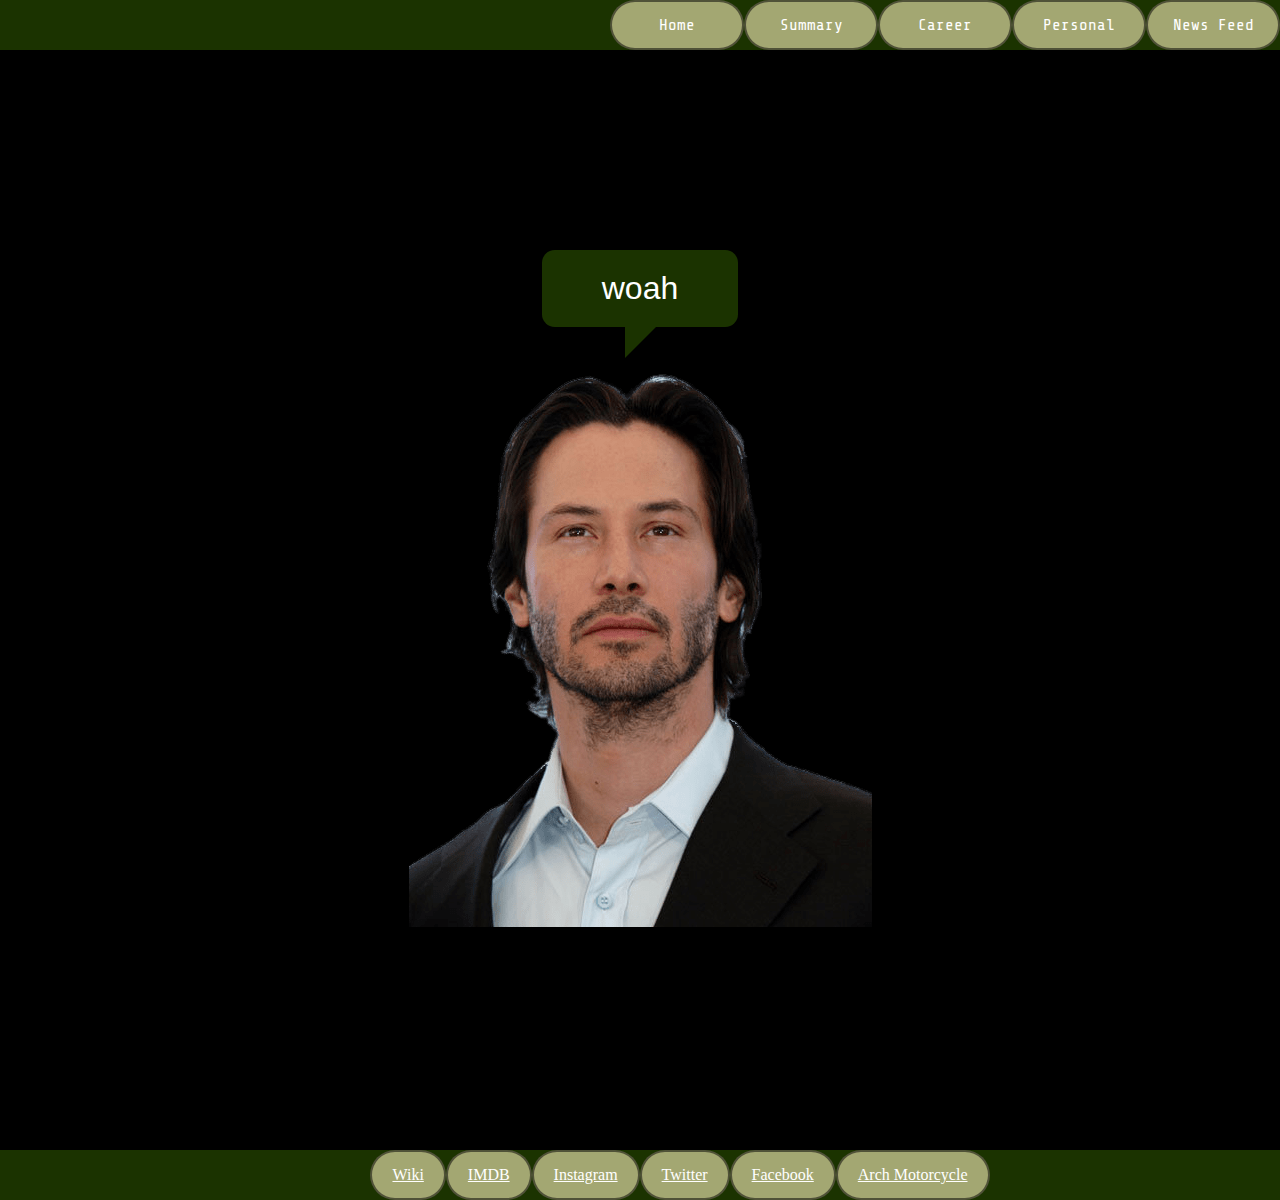
<file: index.html>
<!DOCTYPE html>
<html lang="en">

<head>
  <meta charset="UTF-8" />
  <meta name="viewport" content="width=device-width, initial-scale=1.0" />
  <meta http-equiv="X-UA-Compatible" content="ie=edge" />
  <title>Keanu Reeves</title>
  <link rel="stylesheet" type="text/css" href="css/styles.css">
  <link href="https://fonts.googleapis.com/css?family=Share+Tech+Mono" rel="stylesheet">
</head>

<body>
  <header>
    <nav class="navbar">
      <ul>
        <li><a href="newsFeed.html">News Feed</a></li>
        <li><a href="personal.html">Personal</a></li>
        <li><a href="career.html">Career</a></li>
        <li><a href="summary.html">Summary</a></link>
        <li><a href="index.html">Home</a></li>
      </ul>
    </nav>
  </header>
  
  <canvas id="c"></canvas> <!-- here's the canvas -->
  <main class="mainContent">
      <div class="woah"> <!-- not sure if this shoud be in mainContent or not.. -->
        <button onclick="myFunction() ">woah</button>
    </div>
    <div class="img-wrapper">
      <!-- plug image here!  -->
      <img class="index-img" src="images/keanu_transparent.png">
    </div>

  </main>
  <footer>
    <ul class="footer">
      <li><a href="https://en.wikipedia.org/wiki/Keanu_Reeves" target="_blank">Wiki</a></li>
      <li><a href="https://www.imdb.com/name/nm0000206/" target="_blank">IMDB</a></li>
      <li><a href="https://www.instagram.com/archmotorcycle/?hl=en" target="_blank">Instagram</a></li>
      <li><a href="https://twitter.com/archmoco?lang=en" target="_blank">Twitter</a></li>
      <li><a href="https://www.facebook.com/archmotorcycle/" target="_blank">Facebook</a></li>
      <li><a href="https://www.archmotorcycle.com/" target="_blank">Arch Motorcycle</a></li>
    </ul>
  </footer>
  <script src="scripts/scripts.js"></script>
</body>

</html>
</file>
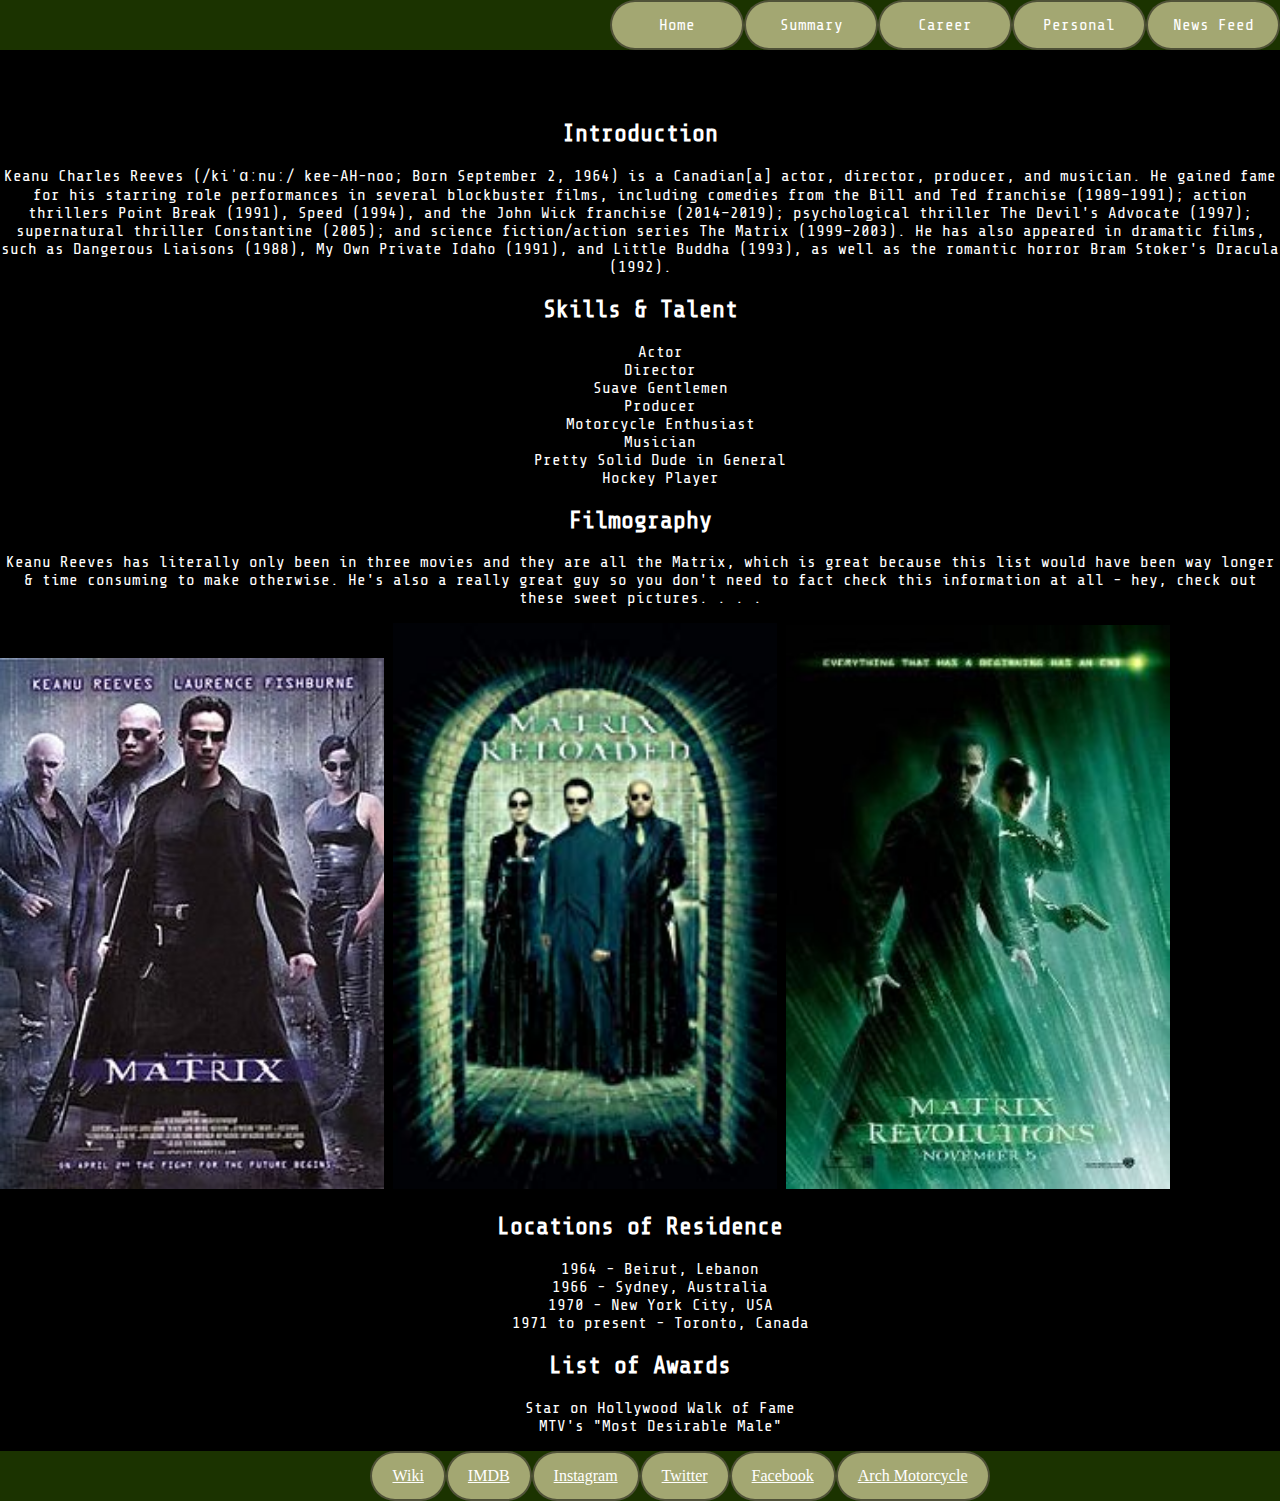
<file: career.html>
<!DOCTYPE html>
<html lang="en">

<head>
  <meta charset="UTF-8" />
  <meta name="viewport" content="width=device-width, initial-scale=1.0" />
  <meta http-equiv="X-UA-Compatible" content="ie=edge" />
  <title>Keanu Reeves</title>
  <link rel="stylesheet" type="text/css" href="css/styles.css">
  <link href="https://fonts.googleapis.com/css?family=Share+Tech+Mono" rel="stylesheet">
</head>
<header>
  <nav class="navbar">
    <ul>
      <li><a href="newsFeed.html">News Feed</a></li>
      <li><a href="personal.html">Personal</a></li>
      <li><a href="career.html">Career</a></li>
      <li><a href="summary.html">Summary</a></link>
      <li><a href="index.html">Home</a></li>
    </ul>
  </nav>
</header>

<body>
  <div class="mainContent">
    <main>
      <h2>Introduction</h2>
      <p>Keanu Charles Reeves (/kiˈɑːnuː/ kee-AH-noo; Born September 2, 1964) is a Canadian[a] actor, director,
        producer, and musician. He gained fame for his starring role performances in several blockbuster films,
        including comedies from the Bill and Ted franchise (1989–1991); action thrillers Point Break (1991), Speed
        (1994), and the John Wick franchise (2014–2019); psychological thriller The Devil's Advocate (1997);
        supernatural thriller Constantine (2005); and science fiction/action series The Matrix (1999–2003). He has also
        appeared in dramatic films, such as Dangerous Liaisons (1988), My Own Private Idaho (1991), and Little Buddha
        (1993), as well as the romantic horror Bram Stoker's Dracula (1992).</p>
      <h2>Skills & Talent</h2>
      <div>
        <ol class="not_black_text">
          <li>Actor</li>
          <li>Director</li>
          <li>Suave Gentlemen</li>
          <li>Producer</li>
          <li>Motorcycle Enthusiast</li>
          <li>Musician</li>
          <li>Pretty Solid Dude in General</li>
          <li>Hockey Player</li>
        </ol>
      </div>
      <h2>Filmography</h2>
      <p>Keanu Reeves has literally only been in three movies and they are all the Matrix, which is great because this
        list would have been way longer & time consuming to make otherwise. He's also a really great guy so you don't
        need to fact check this information at all - hey, check out these sweet pictures. . . .</p>
      <span>

        <img class="matrix" src="images/The_Matrix_Poster.jpg" alt="The Matrix">
        <img class="matrix" src="images/the_matrix_reloaded.jpg" alt="The Matrix Part Deux">
        <img class="matrix" src="images/The_Matrix_Revolutions.jpg"
          alt="This Movie Never Happened. We Don't Speak of This Movie. Because It Never Happened.">

      </span>

      <h2>Locations of Residence</h2>
      <ul class="not_black_text">
        <li>1964 - Beirut, Lebanon</li>
        <li>1966 - Sydney, Australia</li>
        <li>1970 - New York City, USA</li>
        <li>1971 to present - Toronto, Canada</li>

      </ul>
      <h2>List of Awards</h2>
      <ul class="not_black_text">
        <li>Star on Hollywood Walk of Fame</li>
        <li>MTV's "Most Desirable Male"</li>
      </ul>
    </main>
  </div>

  <footer>
    <ul class="footer">
      <li><a href="https://en.wikipedia.org/wiki/Keanu_Reeves" target="_blank">Wiki</a></li>
      <li><a href="https://www.imdb.com/name/nm0000206/" target="_blank">IMDB</a></li>
      <li>
        <a href="https://www.instagram.com/archmotorcycle/?hl=en" target="_blank">Instagram</a>
      </li>
      <li><a href="https://twitter.com/archmoco?lang=en" target="_blank">Twitter</a></li>
      <li><a href="https://www.facebook.com/archmotorcycle/" target="_blank">Facebook</a></li>
      <li><a href="https://www.archmotorcycle.com/" target="_blank">Arch Motorcycle</a></li>
    </ul>
  </footer>
</body>

</html>
</file>
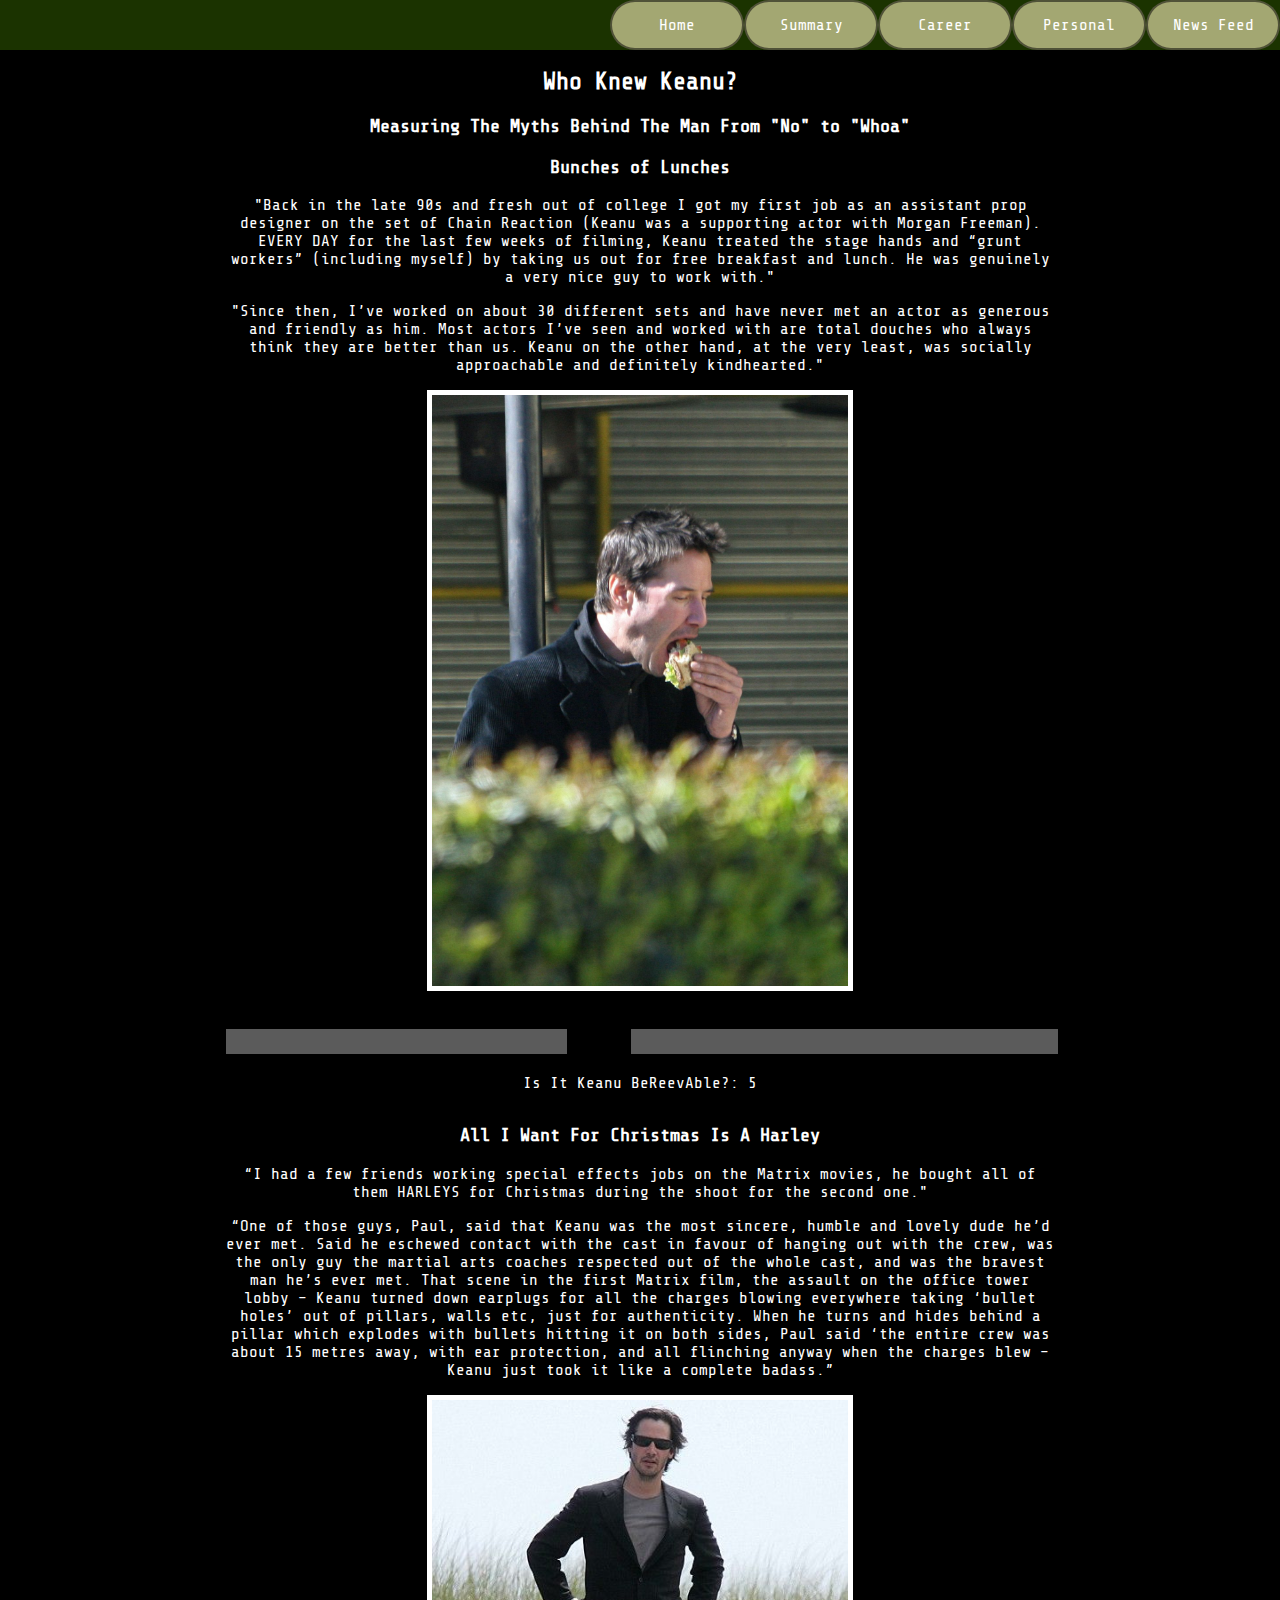
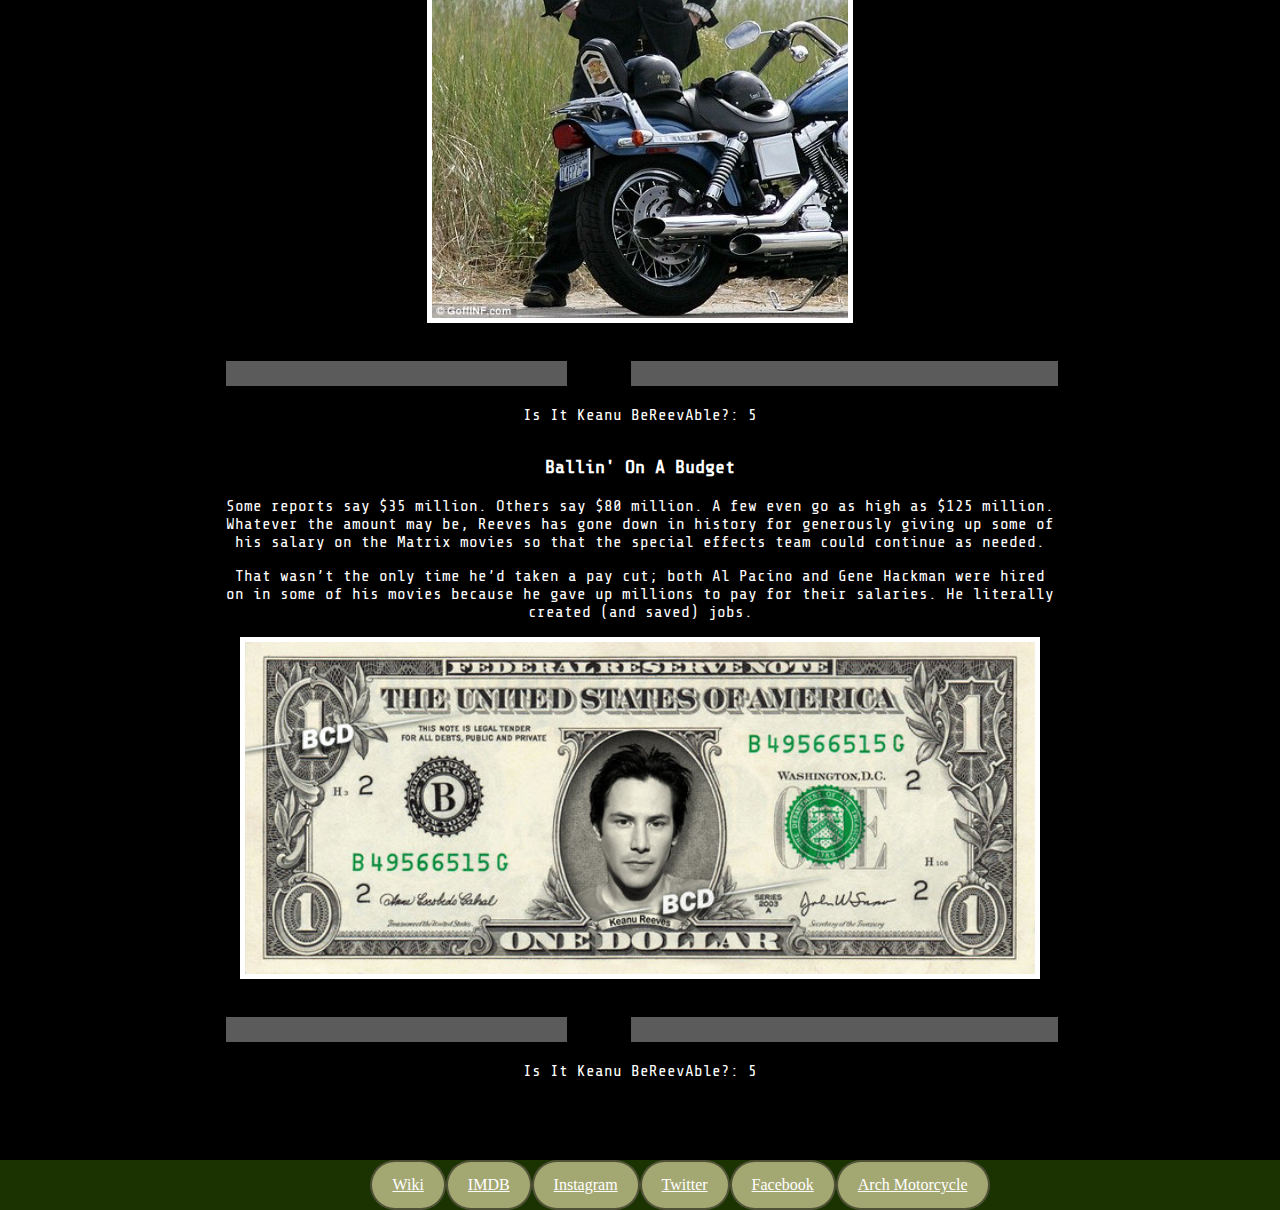
<file: newsFeed.html>
<!DOCTYPE html>
<html lang="en">

<head>
  <meta charset="UTF-8" />
  <meta name="viewport" content="width=device-width, initial-scale=1.0" />
  <meta http-equiv="X-UA-Compatible" content="ie=edge" />
  <title>KeaNews</title>
  <link rel="stylesheet" type="text/css" href="css/sliders.css">
  <link rel="stylesheet" type="text/css" href="css/styles.css">
  <link href="https://fonts.googleapis.com/css?family=Share+Tech+Mono" rel="stylesheet">

</head>
<header>
  <nav class="navbar">
    <ul>
      <li><a href="newsFeed.html">News Feed</a></li>
      <li><a href="personal.html">Personal</a></li>
      <li><a href="career.html">Career</a></li>
      <li><a href="summary.html">Summary</a></li>
      <li><a href="index.html">Home</a></li>
    </ul>
  </nav>
</header>

<body>
  <div class="big-box">
    <div class="box-within-a-box">
      <main>
        <h2>Who Knew Keanu?</h2>
        <h3>Measuring The Myths Behind The Man From "No" to "Whoa"</h3>
        <section>
          <h3>Bunches of Lunches</h3>
          <p>"Back in the late 90s and fresh out of college I got my first job as an assistant prop designer on the set
            of Chain Reaction (Keanu was a supporting actor with Morgan Freeman). EVERY DAY for the last few weeks of
            filming, Keanu treated the stage hands and “grunt workers” (including myself) by taking us out for free
            breakfast and lunch. He was genuinely a very nice guy to work with."</p>

          <p>"Since then, I’ve worked on about 30 different sets and have never met an actor as generous and friendly as
            him. Most actors I’ve seen and worked with are total douches who always think they are better than us. Keanu
            on the other hand, at the very least, was socially approachable and definitely kindhearted."</p>
          <img src="images/Keanu_sandwich.jpg" alt="Keanu Eats A Sandwich" id="KeanuSandwich">
          <div class="slidecontainer">
            <!--First Slider-->
            <input type="range" min="1" max="10" value="5" class="slider" id="slideRange1">
            <p>Is It Keanu BeReevAble?: <span id="value1"></span></p>
            <!--Display Value In HTML-->
          </div>
        </section>
        <section>
            <h3>All I Want For Christmas Is A Harley</h3>
            <p>“I had a few friends working special effects jobs on the Matrix movies, he bought all of them HARLEYS for Christmas during the shoot for the second one."</p>

          <p>“One of those guys, Paul, said that Keanu was the most sincere, humble and lovely dude he’d ever met. Said
            he eschewed contact with the cast in favour of hanging out with the crew, was the only guy the martial arts
            coaches respected out of the whole cast, and was the bravest man he’s ever met. That scene in the first
            Matrix film, the assault on the office tower lobby – Keanu turned down earplugs for all the charges blowing
            everywhere taking ‘bullet holes’ out of pillars, walls etc, just for authenticity. When he turns and hides
            behind a pillar which explodes with bullets hitting it on both sides, Paul said ‘the entire crew was about
            15 metres away, with ear protection, and all flinching anyway when the charges blew – Keanu just took it
            like a complete badass.”</p>
          <img src="images/Keanu Harley.jpg" alt="Keanu Gives Away Harleys" id="KeanuHarley">
          <div class="slidecontainer">
            <!--Second Slider-->
            <input type="range" min="1" max="10" value="5" class="slider" id="slideRange2">
            <p>Is It Keanu BeReevAble?: <span id="value2"></span></p>
            <!--Display Value In HTML-->
          </div>
        </section>
        <section>
          <h3>Ballin' On A Budget</h3>
          <p>Some reports say $35 million. Others say $80 million. A few even go as high as $125 million. Whatever the
            amount may be, Reeves has gone down in history for generously giving up some of his salary on the Matrix
            movies so that the special effects team could continue as needed.</p>

          <p>That wasn’t the only time he’d taken a pay cut; both Al Pacino and Gene Hackman were hired on in some of
            his movies because he gave up millions to pay for their salaries. He literally created (and saved) jobs.</p>
          <img src="images/Keanu Dollar.jpg" alt="Keanu Reeves Currency" id="KeanuDollar">
          <div class="slidecontainer">
            <!--Third Slider-->
            <input type="range" min="1" max="10" value="5" class="slider" id="slideRange3">
            <p>Is It Keanu BeReevAble?: <span id="value3"></span></p>
            <!--Display Value In HTML-->
          </div>
        </section>
        <script src="scripts/sliders.js"></script>
      </main>
    </div>
  </div>

  <footer>
    <ul class="footer">
      <li><a href="https://en.wikipedia.org/wiki/Keanu_Reeves" target="_blank">Wiki</a></li>
      <li><a href="https://www.imdb.com/name/nm0000206/" target="_blank">IMDB</a></li>
      <li>
        <a href="https://www.instagram.com/archmotorcycle/?hl=en" target="_blank">Instagram</a>
      </li>
      <li><a href="https://twitter.com/archmoco?lang=en" target="_blank">Twitter</a></li>
      <li><a href="https://www.facebook.com/archmotorcycle/" target="_blank">Facebook</a></li>
      <li><a href="https://www.archmotorcycle.com/" target="_blank">Arch Motorcycle</a></li>
    </ul>
  </footer>
</body>

</html>
</file>
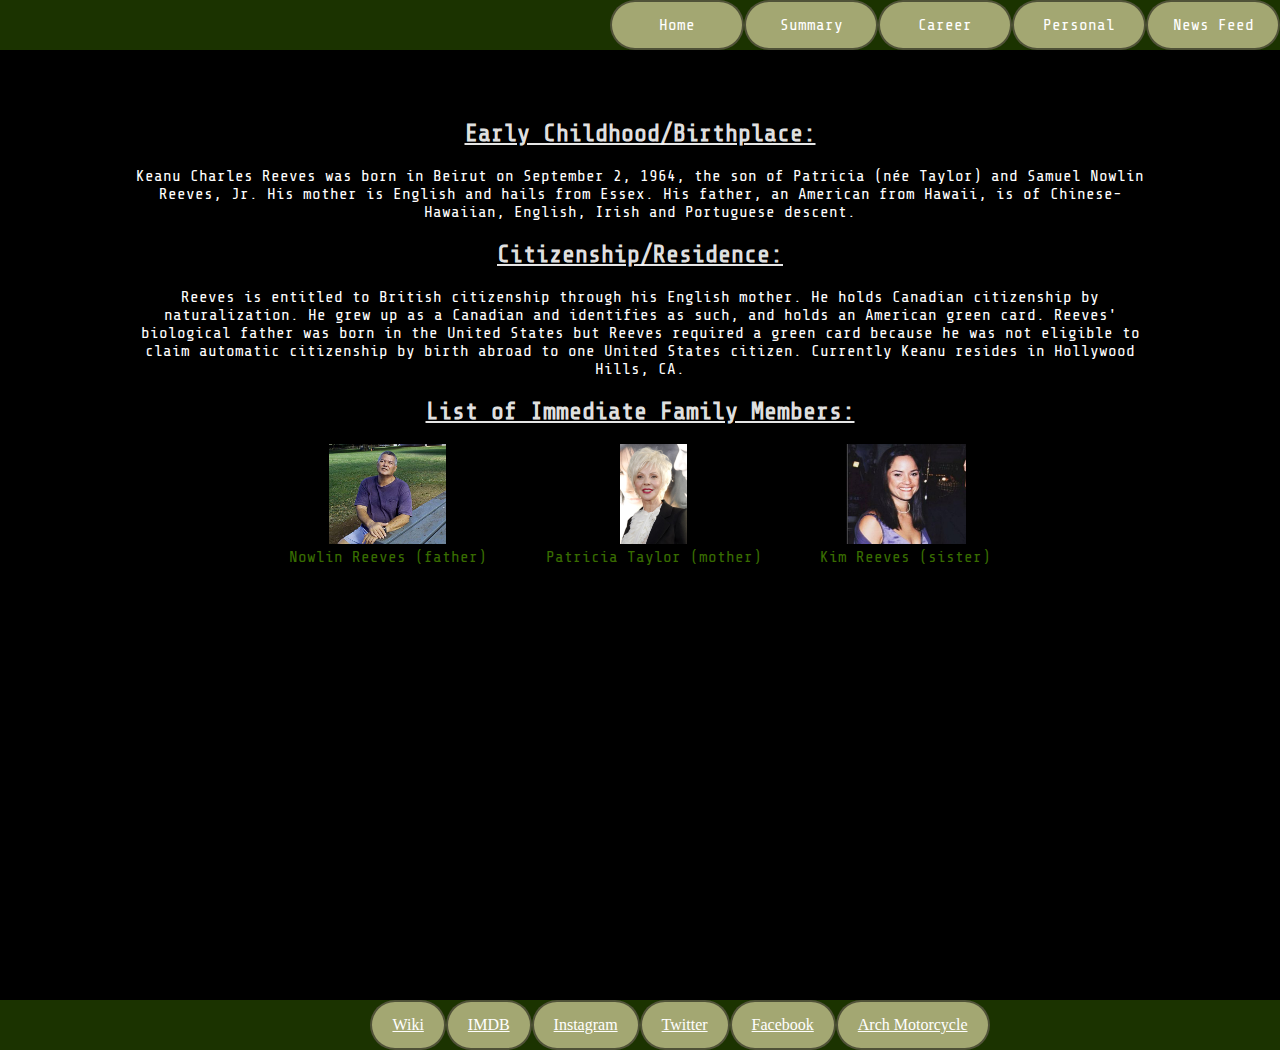
<file: personal.html>
<!DOCTYPE html>
<html lang="en">

<head>
  <meta charset="UTF-8" />
  <meta name="viewport" content="width=device-width, initial-scale=1.0" />
  <meta http-equiv="X-UA-Compatible" content="ie=edge" />
  <title>Keanu Reeves</title>
  <link rel="stylesheet" type="text/css" href="css/styles.css">
  <link href="https://fonts.googleapis.com/css?family=Share+Tech+Mono" rel="stylesheet">
</head>

<body>
  <header>
    <nav class="navbar">
      <ul>
        <li><a href="newsFeed.html">News Feed</a></li>
        <li><a href="#">Personal</a></li>
        <li><a href="career.html">Career</a></li>
        <li><a href="summary.html">Summary</a></link>
        <li><a href="index.html">Home</a></li>
      </ul>
    </nav>
  </header>
  <!-- beginning of main -->
  <main class="mainContent">
    <div class="personal">
      <h2>Early Childhood/Birthplace:</h2>
      <p>
        Keanu Charles Reeves was born in Beirut on September 2, 1964, the son of Patricia (née Taylor) and Samuel Nowlin
        Reeves, Jr. His mother is English and hails from Essex. His
        father, an American from Hawaii, is of Chinese-Hawaiian, English, Irish and Portuguese descent.
      </p>
      <h2>Citizenship/Residence:</h2>
      <p>
        Reeves is entitled to British citizenship through his English mother. He holds Canadian citizenship by
        naturalization. He grew up as a Canadian and identifies as such, and holds an American green card. Reeves'
        biological father was born in the United States but Reeves required a green card because he was not eligible to
        claim
        automatic citizenship by birth abroad to one United States citizen. Currently Keanu resides in Hollywood Hills,
        CA.
      </p>
      <h2>List of Immediate Family Members:</h2>
      <ul class="personal-list">
        <li class="personal-fam"><img class="family-img" src="images/father.jpg" alt="Nowlin Reeves"><br>Nowlin Reeves
          (father)</li>
        <li class="personal-fam"><img src="images/mother.jpg" alt="Patricia Taylor"><br>Patricia Taylor (mother)</li>
        <li class="personal-fam"><img src="images/sister.jpg" alt="Kim Reeves"><br>Kim Reeves (sister)</li>
      </ul>
    </div>

  </main>
  <!-- end of main -->
  <footer>
    <ul class="footer">
      <li><a href="https://en.wikipedia.org/wiki/Keanu_Reeves" target="_blank">Wiki</a></li>
      <li><a href="https://www.imdb.com/name/nm0000206/" target="_blank">IMDB</a></li>
      <li>
        <a href="https://www.instagram.com/archmotorcycle/?hl=en" target="_blank">Instagram</a>
      </li>
      <li><a href="https://twitter.com/archmoco?lang=en" target="_blank">Twitter</a></li>
      <li><a href="https://www.facebook.com/archmotorcycle/" target="_blank">Facebook</a></li>
      <li><a href="https://www.archmotorcycle.com/" target="_blank">Arch Motorcycle</a></li>
    </ul>
  </footer>
</body>

</html>
</file>
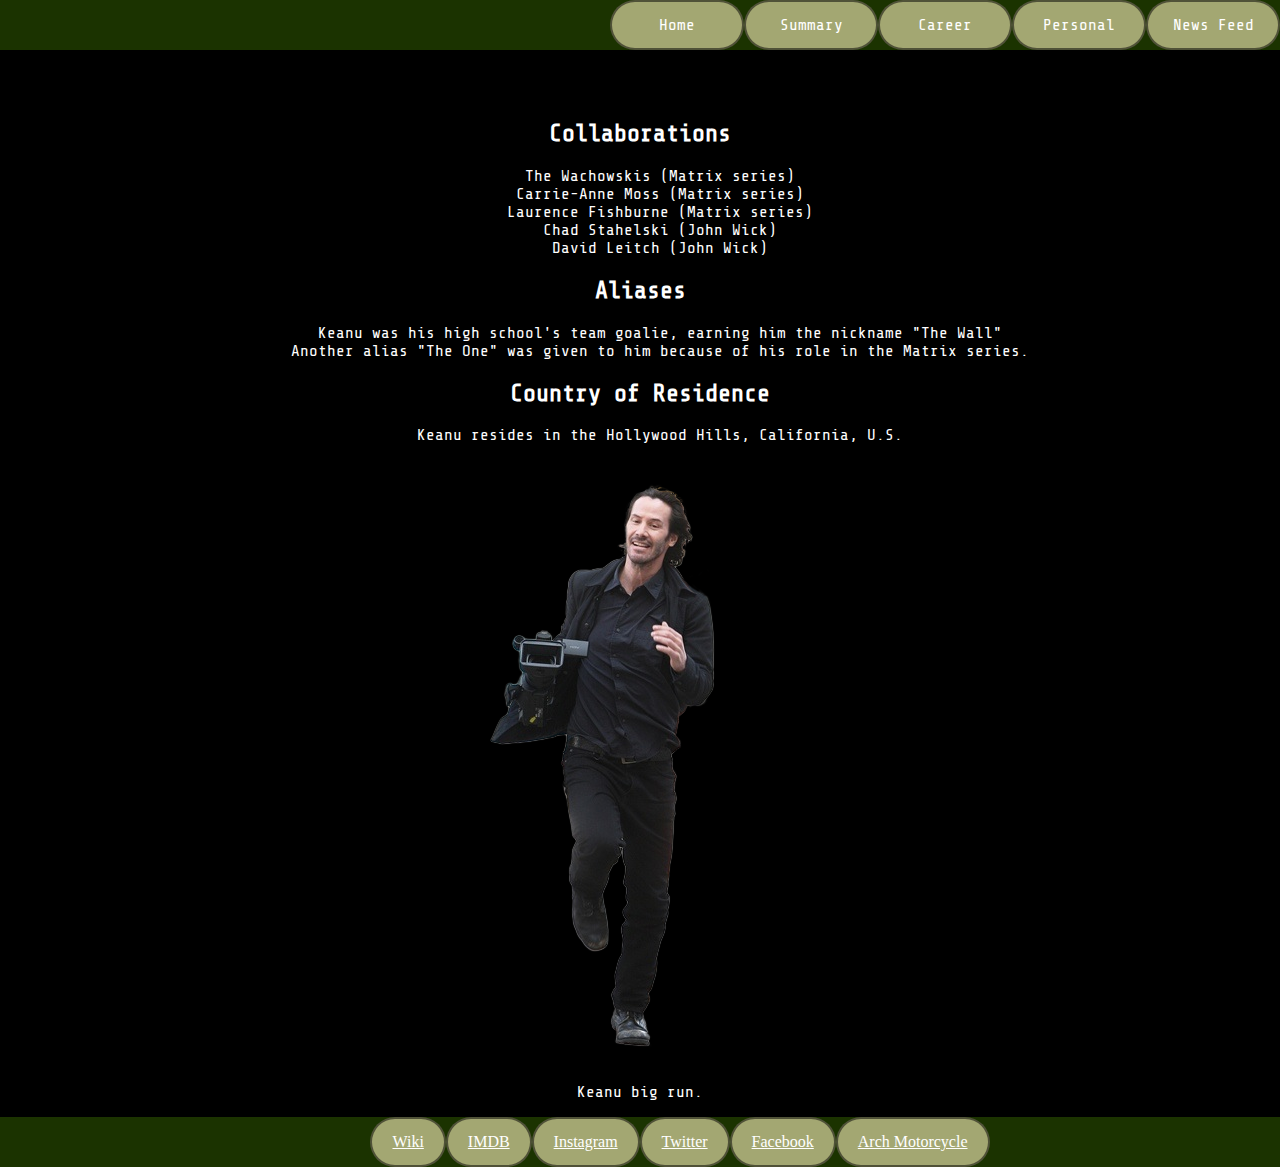
<file: summary.html>
<!DOCTYPE html>
<html lang="en">

<head>
  <meta charset="UTF-8" />
  <meta name="viewport" content="width=device-width, initial-scale=1.0" />
  <meta http-equiv="X-UA-Compatible" content="ie=edge" />
  <title>Keanu Reeves</title>
  <link rel="stylesheet" type="text/css" href="css/styles.css">
  <link href="https://fonts.googleapis.com/css?family=Share+Tech+Mono" rel="stylesheet">
</head>
  <body>
    <header>
      <nav class="navbar">
        <ul>
          <li><a href="newsFeed.html">News Feed</a></li>
          <li><a href="personal.html">Personal</a></li>
          <li><a href="career.html">Career</a></li>
          <li><a href="summary.html">Summary</a></link>
          <li><a href="index.html">Home</a></li>
        </ul>
      </nav>
    </header>

    <section class="mainContent">
        <article id="summaryTextColor">
          <h2>Collaborations</h2>
          <div>
            <ul>
                <li>The Wachowskis (Matrix series)</li>
                <li>Carrie-Anne Moss (Matrix series)</li>
                <li>Laurence Fishburne (Matrix series)</li>
                <li>Chad Stahelski (John Wick)</li>
                <li>David Leitch (John Wick)</li>
            </ul>
            

            <h2>Aliases</h2>
            <ul>
              <li>Keanu was his high school's team goalie, earning him the nickname "The Wall"</li>
                <li>Another alias "The One" was given to him because of his role in the Matrix series.</li>
              </ul>

              <h2>Country of Residence</h2>
              <ul>
                <li>Keanu resides in the Hollywood Hills, California, U.S.</li>
              </ul>
            </div>
          <figure>
            <img src="images/Keanu_run.png" alt="Keanu Run">
            <figcaption>Keanu big run.</figcaption>
          </figure>
        </article>
    </section>

  <footer>
    <ul class="footer">
      <li><a href="https://en.wikipedia.org/wiki/Keanu_Reeves" target="_blank">Wiki</a></li>
      <li><a href="https://www.imdb.com/name/nm0000206/" target="_blank">IMDB</a></li>
      <li><a href="https://www.instagram.com/archmotorcycle/?hl=en" target="_blank">Instagram</a></li>
      <li><a href="https://twitter.com/archmoco?lang=en" target="_blank">Twitter</a></li>
      <li><a href="https://www.facebook.com/archmotorcycle/" target="_blank">Facebook</a></li>
      <li><a href="https://www.archmotorcycle.com/" target="_blank">Arch Motorcycle</a></li>
    </ul>
  </footer>
</body>

</html>
</file>
<file: css/styles.css>
html,
body {
  margin: 0;
  padding: 0;
  height: 100%;
  background-color: black;
}
.mainContent {
  min-height: 100%;
  display: inline-block;
  width: 100%;
  padding-top: 100px;
}

.navbar {

  padding: 0 !important;
  width: 100%;
  display: block;
  position: fixed;
  z-index: 99;
}

.navbar ul {
  list-style-type: none;
  margin: 0 auto;
  padding: 0;
  top: 0;
  width: 100%;
  background-color: #1b3300;
  display: inline-block;
  position: fixed;
  font-family: "Share Tech Mono", monospace;
  border: 0px solid #1b3300;
}

/* #50582F -- last navbar background and border color  */

.navbar li {
  color: white;
}

.navbar li a {
  display: block;
  color: white;
  padding: 14px 20px;
  text-decoration: none;
  float: right;
  background-color: #a3a772;
  border: 2px solid rgba(0, 0, 0, 0.51);
  border-radius: 40px;
  width: 90px;
  text-align: center;
}

.navbar li a:hover {
  background-color: white;
  color: #3d3c3a;
  font-weight: bold;
  border: 2px solid #a3a772;
  border-radius: 40px;
}

.nav-head {
  background-color: #a3a772;
  float: left;
  padding: 14px 16px;
  border: 2px solid rgba(0, 0, 0, 0.51);
  border-radius: 40px;
}

.nav-head li {
  height: 50px;
  list-style-type: none;
}

.nav-head button {
  font-size: 1em;
  color: inherit;
  font-family: inherit;
  background-color: #a3a772;
  border: none;
  margin: 0;
  padding: 0;
}

.nav-head button:focus {
  outline: 0;
}

.mainContent {
  min-height: 100%;
  display: inline-block;
  width: 100%;
  padding-top: 100px;
  font-family: "Share Tech Mono", monospace;
  background-color: black;
}

.personal {
  width: 80%;
  margin: 0 auto;
  color: #396e00;
  background-color: black;
}

.personal h2 {
  text-decoration: underline;
  text-align: center;
  color: rgba(255, 255, 255, 0.9);
}
.personal p {
  text-align: center;
}

.personal-list {
  display: flex;
  width: 80%;
  margin: 0 auto;
  padding: 0;
  text-align: center;
  list-style: none;
  justify-content: space-evenly;
}

.personal-list li {
  color: #396e00;
}

.personal-list img {
  height: 100px;
  width: auto;
}

.img-wrapper {
  width: 100%;
  margin: 0 auto;
}

.index-img {
  margin: 0 auto;
  display: block;
}

.not_black_text li, p, h2, h3{
  color:white;
  text-align: center;
  list-style: none;
}
canvas {
    display: block;
    /*position: fixed;*/
}
.woah{
    
    display: flex;
    justify-content: center;
    position: relative;
    
    
}
.woah button{
    color: white;
    font-size: 2em;
    background-color: #1B3300;
    border: 1px;
    border-radius: .4em;
    padding: 20px 60px;    
}
.woah button:hover{
    background-color: rgb(45, 85, 0);
    text-transform: uppercase;
    content: 'WOAH!';
}

.woah::after {
        content: '';
        position: absolute;
        bottom: 0;
        left: 50%;
        width: 0;
        height: 0;
        border: 31px solid transparent;
        border-top-color: #1B3300;
        border-bottom: 0;
        border-left: 0;
        margin-left: -15.5px;
        margin-bottom: -31px;
    }
    
.black_text li {
  color: black;
}

.matrix {
  width: 30%;
  height: auto;
  display: flex-inline;
  justify-content: center;
}

.footer {
  background-color: #1b3300;
  height: 50px;
  width: 100%;
  display: inline-flex;
  justify-content: center;
  margin: 0 auto;
  margin-bottom: 0;
  list-style-type: none;
}

.footer ul {
  margin: 0 auto;
  background-color: #1b3300;
}

.footer li a {
  display: inline-flex;
  flex-shrink: 0;
  display: block;
  color: white;
  padding: 14px 20px;
  text-decoration: underline;
  background-color: #a3a772;
  border: 2px solid rgba(0, 0, 0, 0.51);
  border-radius: 40px;
  text-align: center;
}

#summaryTextColor {
  text-align: center;
  color: white;
}

#summaryTextColor li {
  list-style-type: none;
}
</file>
<file: css/sliders.css>
body {
    color: white;
}
.slidecontainer {
width: 100%; /* Width of the outside container */
margin-top: 2rem;
margin-bottom: 2rem;
}

/* The slider itself */
.slider {
-webkit-appearance: none;  /* Override default CSS styles */
appearance: none;
width: 100%; /* Full-width */
height: 25px; /* Specified height */
background: #727272; /* Grey background */
outline: none; /* Remove outline */
opacity: 0.8; /* transparency for mouse-over effects on hover */
-webkit-transition: .2s; /* transition on hover */
transition: opacity .2s;
}

/* Mouse-over effects */
.slider:hover {
opacity: 1; /* Fully shown on mouse-over */
}

/* The slider handle (use -webkit- (Chrome, Opera, Safari, Edge) and -moz- (Firefox) to override default look) */ 
.slider::-webkit-slider-thumb {
-webkit-appearance: none; /* Override default look */
appearance: none;
width: 64px; /* Set a specific slider handle width */
height: 64px; /* Slider handle height */
background-image: url("https://i.ebayimg.com/images/g/vfkAAOSwe9Vb~Bdw/s-l64.jpg");
background-color: #000000;
cursor: pointer; /* Cursor on hover */
}

.slider::-moz-range-thumb {
width: 64px; /* Set a specific slider handle width */
height: 64px; /* Slider handle height */
background-image: url("https://i.ebayimg.com/images/g/vfkAAOSwe9Vb~Bdw/s-l64.jpg");
background-color: #000000;
cursor: pointer; /* Cursor on hover */
}

.big-box {
    display: flex;
    justify-content: center;
    font-family: "Share Tech Mono", monospace;
}

.box-within-a-box {
    margin: 1em;
    max-width: 65%;
    text-align: center;
    background: rgba(0,0,0,0.1);
    border-radius: 1rem;
    padding: 2rem;
}

#KeanuSandwich {
    width: 50%;
    height: auto;
    border-style: solid;
    border-width: 5px;
    border-color: white;
}

#KeanuHarley {
    width: 50%;
    height: auto;
    border-style: solid;
    border-width: 5px;
    border-color: white;
}

#KeanuDollar {
    width: 95%;
    height: auto;
    border-style: solid;
    border-width: 5px;
    border-color: white;
}
</file>
